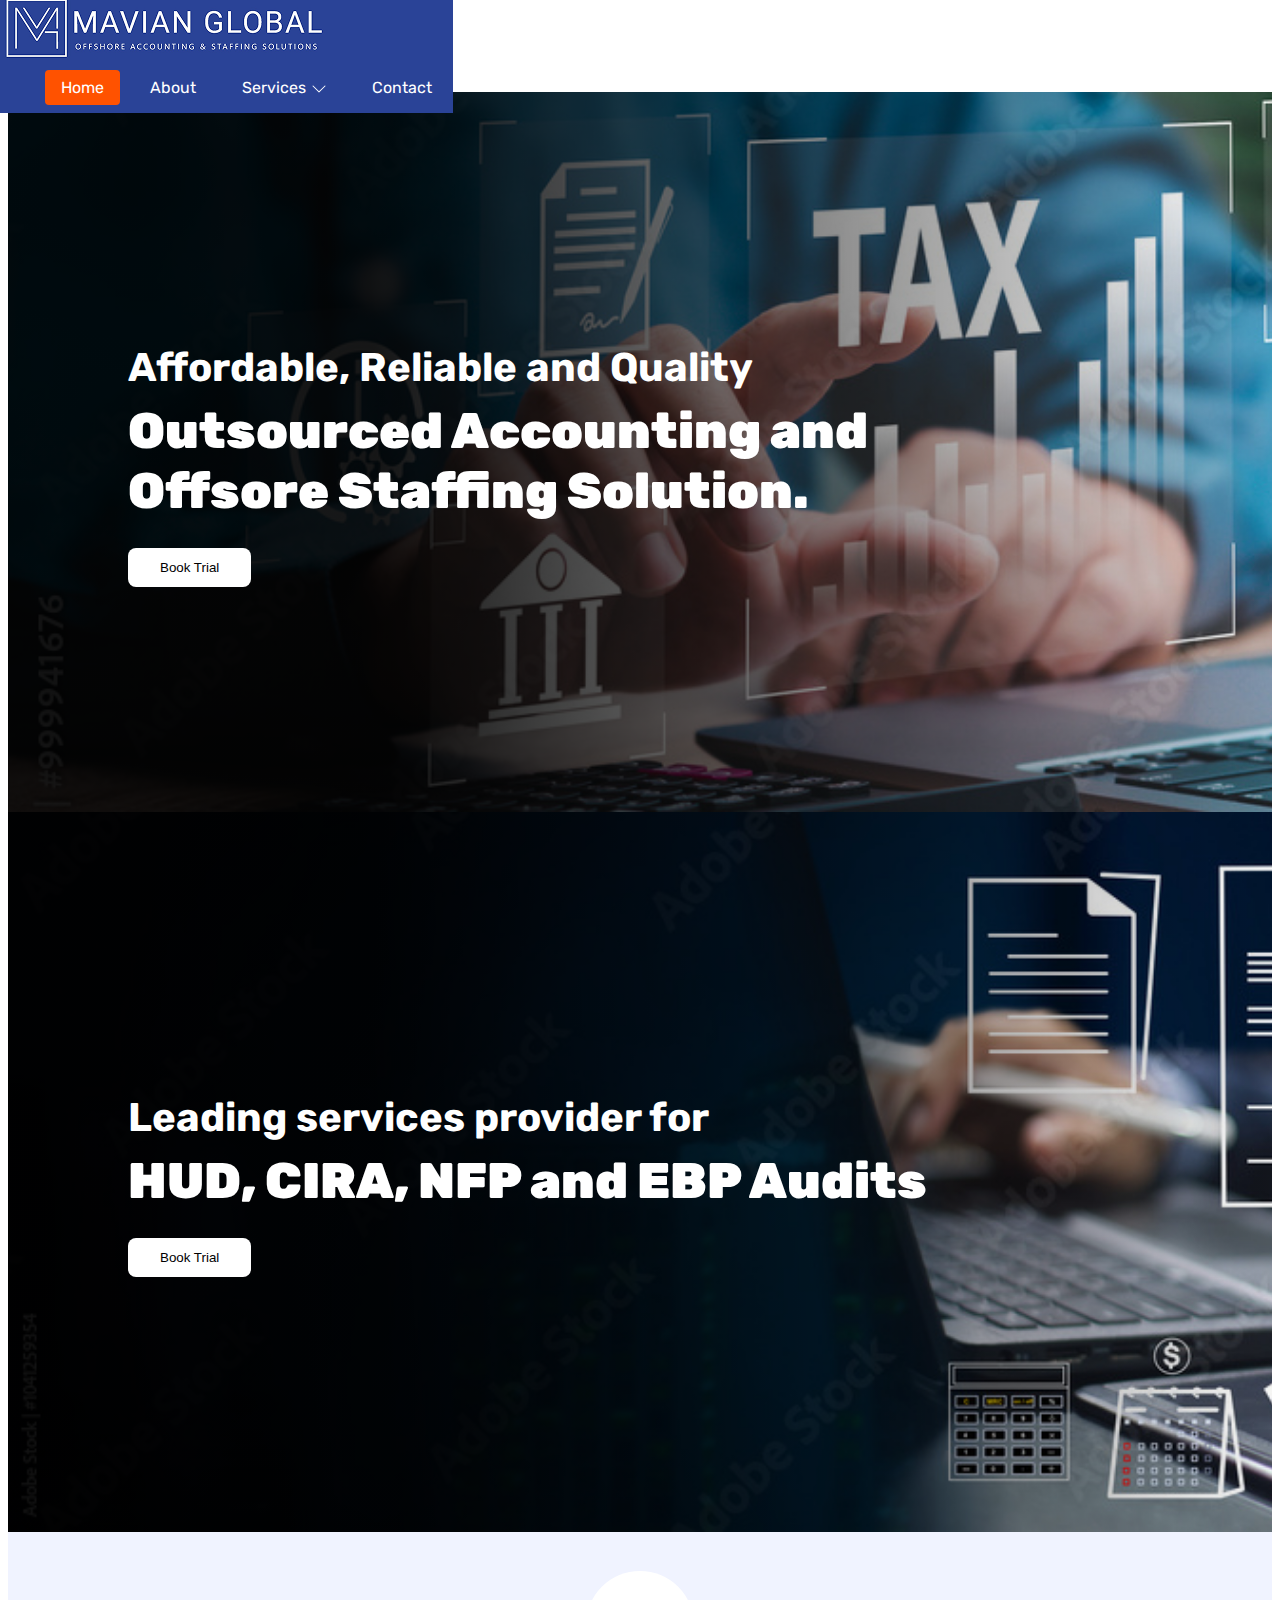
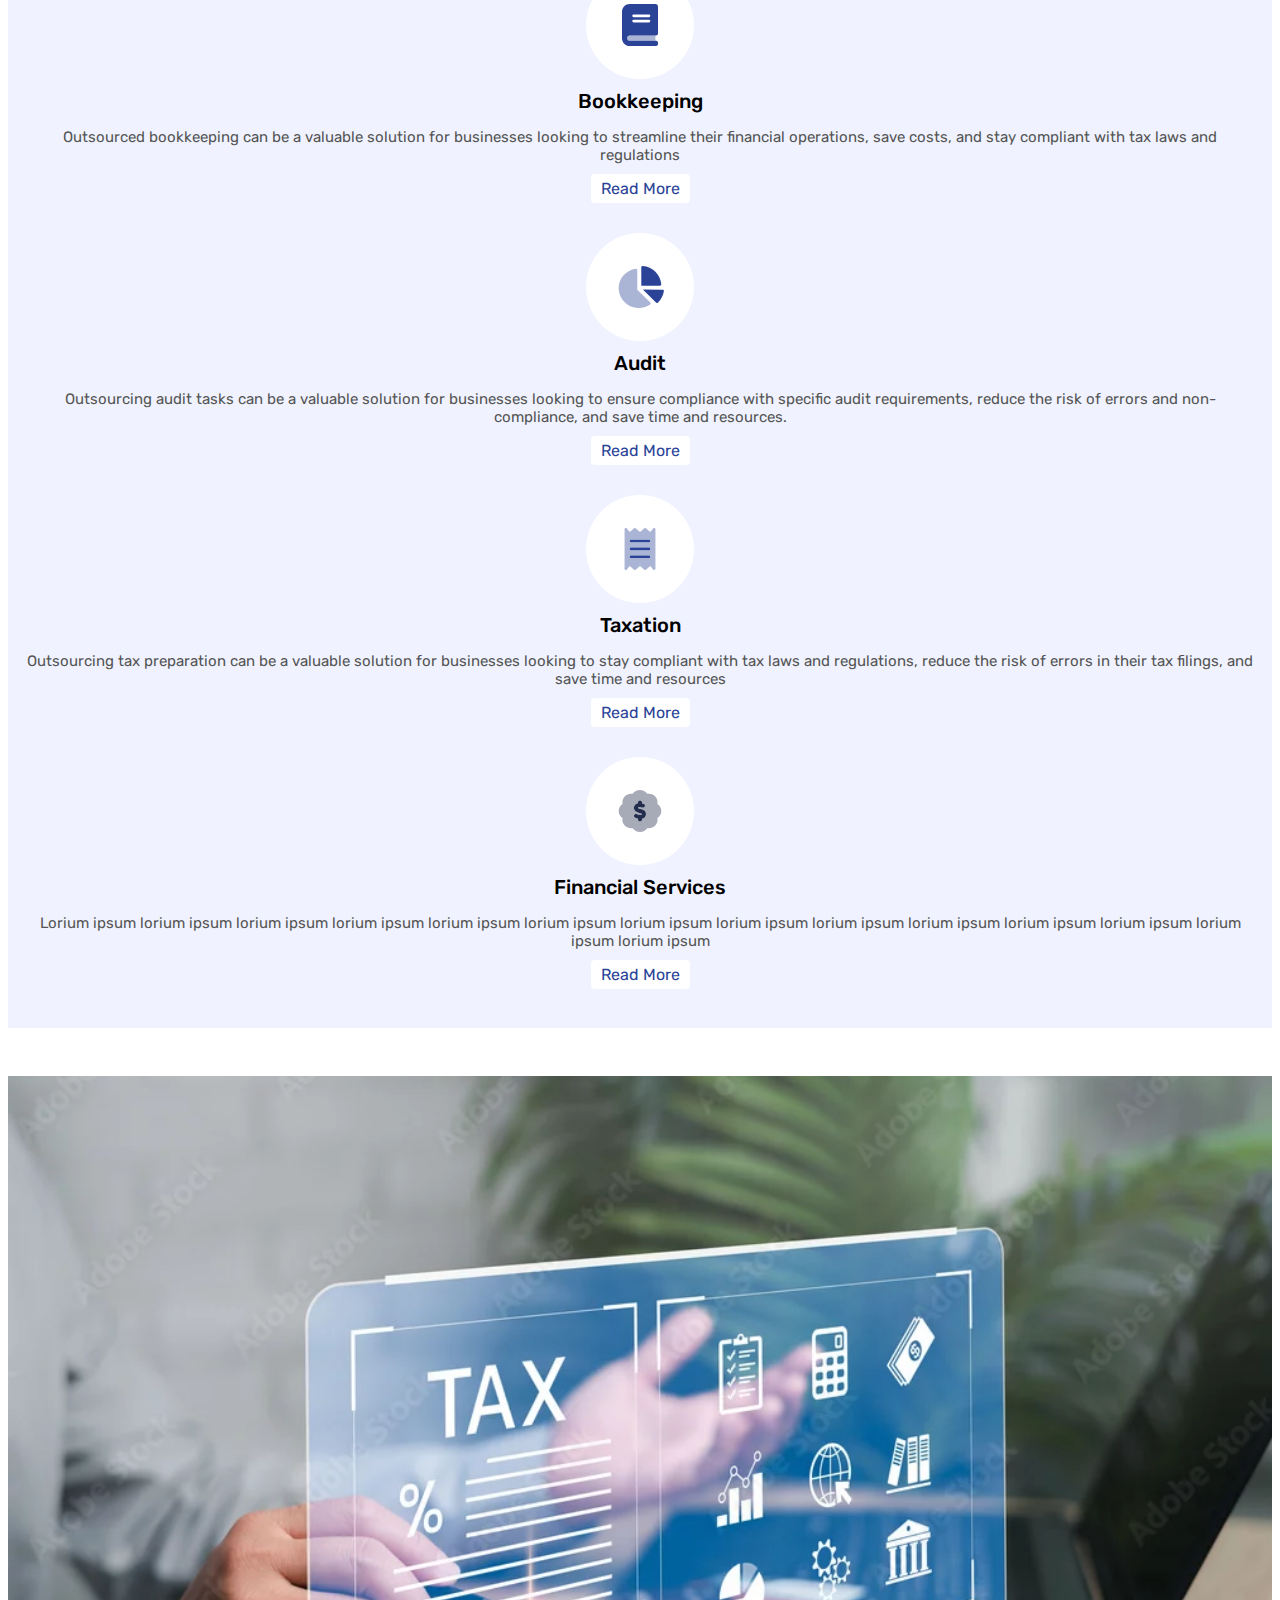
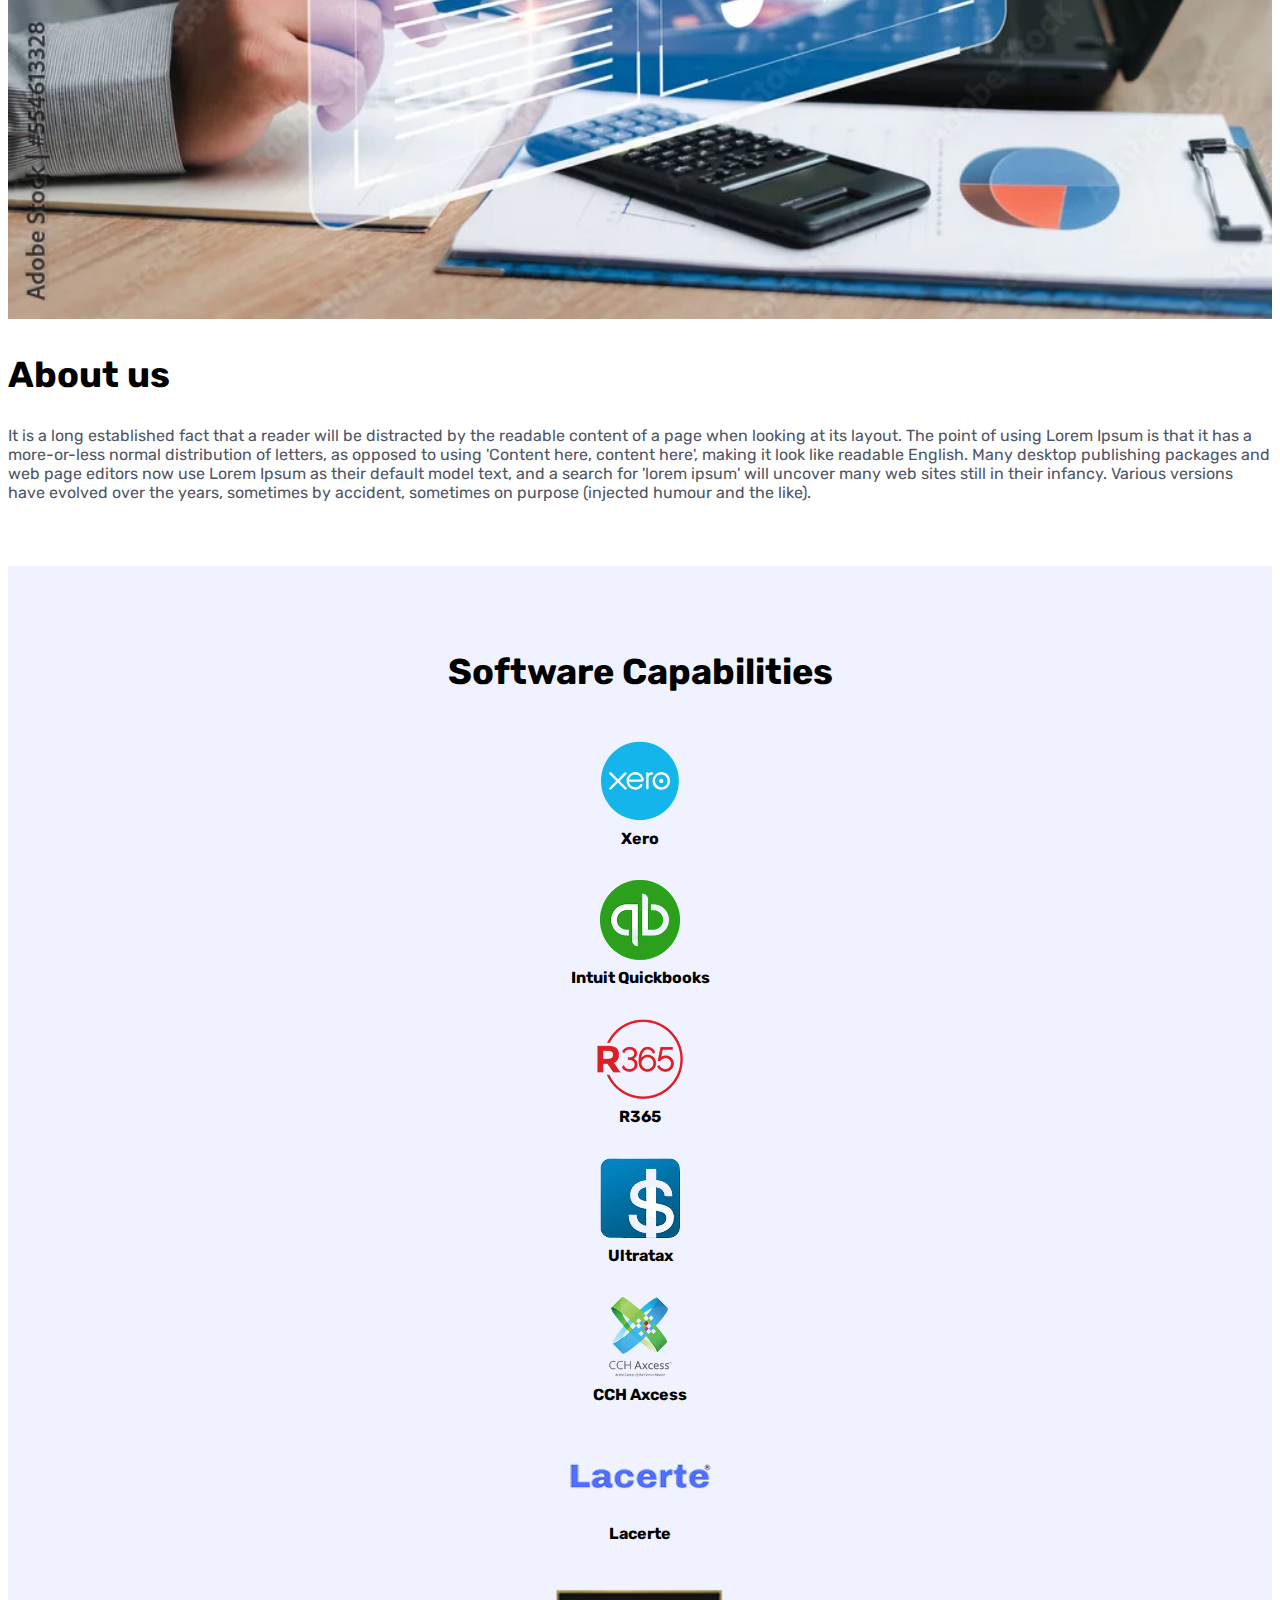
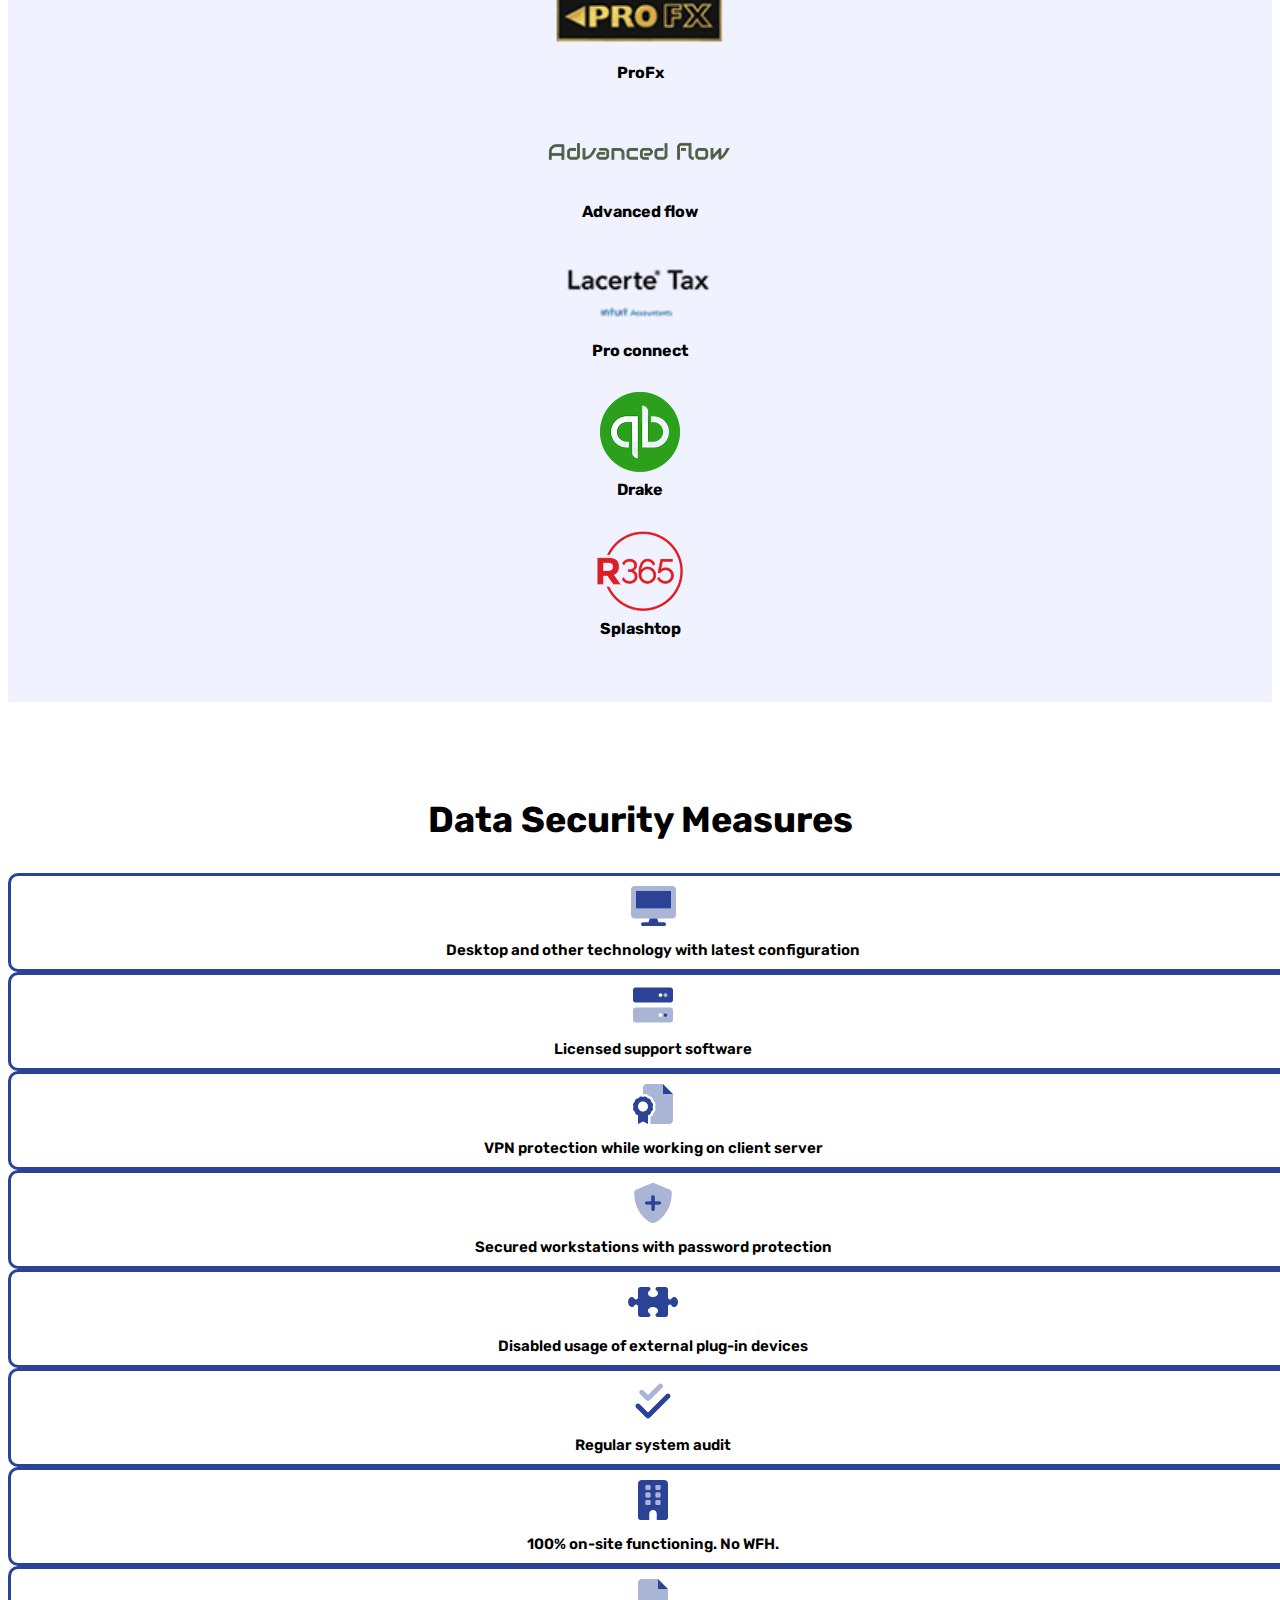
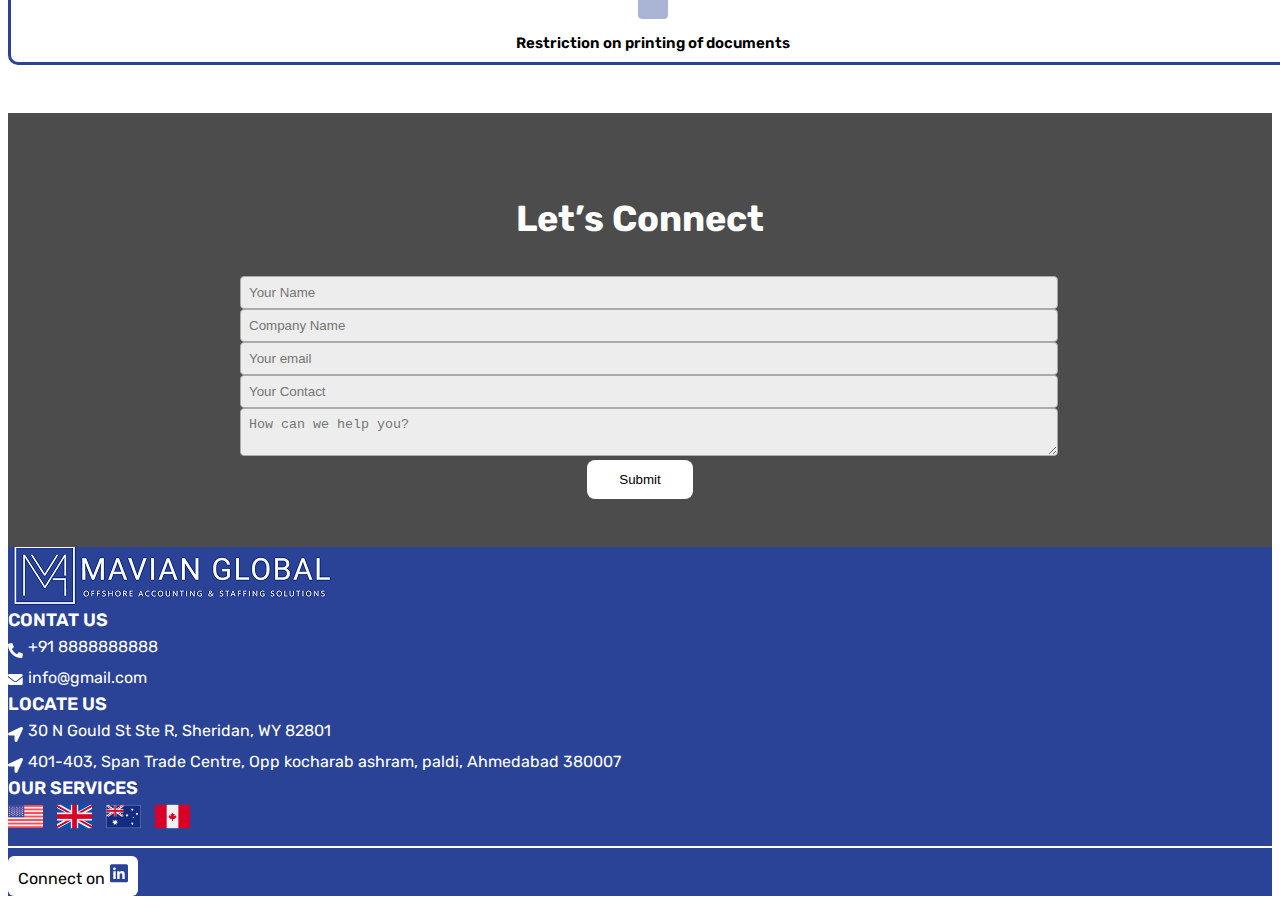
<file: index.html>
<!doctype html>
<html lang="en">
  <head>
    <!-- Required meta tags -->
    <meta charset="utf-8">
    <meta name="viewport" content="width=device-width, initial-scale=1">
     <link rel="icon" type="image/x-icon" href="favicon.jpg">
    <!-- Bootstrap CSS -->
    <link href="https://cdn.jsdelivr.net/npm/bootstrap@5.0.2/dist/css/bootstrap.min.css" rel="stylesheet" integrity="sha384-EVSTQN3/azprG1Anm3QDgpJLIm9Nao0Yz1ztcQTwFspd3yD65VohhpuuCOmLASjC" crossorigin="anonymous">
    <link rel="stylesheet" href="https://owlcarousel2.github.io/OwlCarousel2/assets/owlcarousel/assets/owl.carousel.min.css">
	<link rel="stylesheet" href="https://owlcarousel2.github.io/OwlCarousel2/assets/owlcarousel/assets/owl.theme.default.min.css">
    <link rel="stylesheet" href="style.css">
    <script src="https://owlcarousel2.github.io/OwlCarousel2/assets/vendors/jquery.min.js"></script>
	<script src="https://owlcarousel2.github.io/OwlCarousel2/assets/owlcarousel/owl.carousel.js"></script>
	<script src="https://cdn.jsdelivr.net/npm/bootstrap@5.0.2/dist/js/bootstrap.bundle.min.js" integrity="sha384-MrcW6ZMFYlzcLA8Nl+NtUVF0sA7MsXsP1UyJoMp4YLEuNSfAP+JcXn/tWtIaxVXM" crossorigin="anonymous"></script>
	<title>Home Page</title>
  </head>
  <body>
	<nav class="container-fluid navbar navbar-expand-lg primary-bg-color">
		<div class="container">
		  <a class="navbar-brand" href="#"><img src="home/logo.png" alt="logo"/></a>
		  <button class="navbar-toggler">
			<span></span>
			<span></span>
			<span></span>
		  </button>
		<ul class="navbar-nav">
		  <li>
			<a class="active" href="index.html">Home</a>
		  </li>
		  <li>
			<a href="about.html">About</a>
		  </li>
		  <li class="dropdown">
			<a href="javascript:void(0)">
			  Services<img src="chevron-down.svg" alt="icon" />
			</a>
			<ul class="dropdown-menu-list">
			  <li><a href="usa-services.html">USA</a></li>
			  <li><a href="uk-services.html">UK</a></li>
			  <li><a href="australia-services.html">Australia</a></li>
			  <li><a href="canada-services.html">Canada</a></li>
			</ul>
		  </li>
		  <li>
			<a href="contact.html">Contact</a>
		  </li>
		</ul>
		</div>
	  </nav>
		<section class="container-fluid home">
			<div class="owl-carousel owl-theme slider">
		    <div class="item">
					<div class="slide one">
						<div class="hero-content">
							<h1>Affordable, Reliable and Quality
								<strong>Outsourced Accounting and Offsore Staffing Solution.</strong>
							</h1>
							<button class="btn btn-neutral">Book Trial</button>
						</div>
					</div>
				</div>
				<div class="item">
					<div class="slide two">
						<div class="hero-content">
							<h1>Leading services provider for
								<strong>HUD, CIRA, NFP and EBP Audits</strong>
							</h1>
							<button class="btn btn-neutral">Book Trial</button>
						</div>
					</div>
				</div>
			</div>
		</section>
		<section class="container-fluid services">
			<div class="container">
				<div class="row">
					<div class="col-lg-3 col-sm-6 col-xs-12">
						<div class="about-box">
							<div class="inner-about-circle"><img src="bookkeeping.svg" alt="Bookkeeping"></div>
							<span>Bookkeeping</span>
							<p>Outsourced bookkeeping can be a valuable solution for businesses looking to streamline their financial operations, save costs, and stay compliant with tax laws and regulations</p>
							<a href="bookkeeping.html">Read More</a>
						</div>
					</div>
					<div class="col-lg-3 col-sm-6 col-xs-12">
						<div class="about-box">
							<div class="inner-about-circle"><img src="audit.svg" alt="Audit"></div>
							<span>Audit</span>
							<p>Outsourcing audit tasks can be a valuable solution for businesses looking to ensure compliance with specific audit requirements, reduce the risk of errors and non-compliance, and save time and resources.</p>
							<a href="bookkeeping.html">Read More</a>
						</div>
					</div>
					<div class="col-lg-3 col-sm-6 col-xs-12">
						<div class="about-box">
							<div class="inner-about-circle"><img src="taxation.svg" alt="Taxation"></div>
							<span>Taxation</span>
							<p>Outsourcing tax preparation can be a valuable solution for businesses looking to stay compliant with tax laws and regulations, reduce the risk of errors in their tax filings, and save time and resources</p>
							<a href="bookkeeping.html">Read More</a>
						</div>
					</div>
					<div class="col-lg-3 col-sm-6 col-xs-12">
						<div class="about-box">
							<div class="inner-about-circle"><img src="finance.svg" alt="Financial Services"></div>
							<span>Financial Services</span>
							<p>Lorium ipsum lorium ipsum lorium ipsum lorium ipsum lorium ipsum lorium ipsum lorium ipsum lorium ipsum lorium ipsum lorium ipsum lorium ipsum lorium ipsum lorium ipsum lorium ipsum </p>
							<a href="bookkeeping.html">Read More</a>
						</div>
					</div>
				</div>
			</div>
		</section>
		<section class="container about">
			<div class="row align-items-center">
				<div class="col-lg-6 col-md-12">
					<img src="home/about.jpg" class="about-img" alt="home">
				</div>
				<div class="col-lg-6 col-md-12">
					<h2>About us</h2>
					<p>It is a long established fact that a reader will be distracted by the readable content of a page when looking at its layout. The point of using Lorem Ipsum is that it has a more-or-less normal distribution of letters, as opposed to using 'Content here, content here', making it look like readable English. Many desktop publishing packages and web page editors now use Lorem Ipsum as their default model text, and a search for 'lorem ipsum' will uncover many web sites still in their infancy. Various versions have evolved over the years, sometimes by accident, sometimes on purpose (injected humour and the like).</p>
				</div>
			</div>
		</section>
		<section class="container-fluid capabilities">
			<div class="container">
				<h3>Software Capabilities</h3>
				<div class="row">
					<div class="owl-carousel owl-theme software">
					    <div class="item">
					    	<div class="box">
									<img src="software/xero.svg" alt="Xero">
									<strong>Xero</strong>
								</div>
					    </div>
					    <div class="item">
					    	<div class="box">
									<img src="software/intuit-quickbooks.png" alt="Intuit quickbooks" />
									<strong>Intuit Quickbooks</strong>
								</div>
					    </div>
					    <div class="item">
						    <div class="box">
									<img src="software/r365.png" alt="R365">
									<strong>R365</strong>
								</div>
					    </div>
					    <div class="item">
						    <div class="box">
									<img src="software/ultratax.png" alt="Ultratax">
									<strong>Ultratax</strong>
								</div>
					    </div>
					    <div class="item">
						    <div class="box">
									<img src="software/cch-axcess.png" alt="CCH Axcess">
									<strong>CCH Axcess</strong>
								</div>
							</div>
							<div class="item">
								<div class="box">
									<img src="software/lacerte.png" alt="Lacerte">
									<strong>Lacerte</strong>
								</div>
							</div>
							<div class="item">
								<div class="box">
									<img src="software/profx.png" alt="ProFx">
									<strong>ProFx</strong>
								</div>
							</div>
							<div class="item">
								<div class="box">
									<img src="software/advanced-flow.png" alt="Advanced flow">
									<strong>Advanced flow</strong>
								</div>
							</div>
							<div class="item">
								<div class="box">
									<img src="software/lacerte-new.png" alt="Pro connect">
									<strong>Pro connect</strong>
								</div>
							</div>
							<div class="item">
								<div class="box">
									<img src="software/intuit-quickbooks.png" alt="Drake">
									<strong>Drake</strong>
								</div>
							</div>
							<div class="item">
								<div class="box">
									<img src="software/r365.png" alt="Splashtop">
									<strong>Splashtop</strong>
								</div>
							</div>
					</div>
				</div>
			</div>
		</section>
		<section class="container data-security">
			<h4>Data Security Measures</h4>
			<div class="row mb-lg-3">
				<div class="col-lg-3 col-md-4 col-sm-6 mb-3">
					<span class="point"><img src="data-security/desktop.svg" alt=""/>Desktop and other technology with latest configuration</span>
				</div>
				<div class="col-lg-3 col-md-4 col-sm-6 mb-3">
					<span class="point"><img src="data-security/server.svg" alt=""/>Licensed support software</span>
				</div>
				<div class="col-lg-3 col-md-4 col-sm-6 mb-3">
					<span class="point"><img src="data-security/file-certificate.svg" alt=""/>VPN protection while working on client server</span>
				</div>
				<div class="col-lg-3 col-md-4 col-sm-6 mb-3">
					<span class="point"><img src="data-security/shield-plus.svg" alt=""/>Secured workstations with password protection</span>
				</div>
				<div class="col-lg-3 col-md-4 col-sm-6 mb-3">
					<span class="point"><img src="data-security/puzzle-piece-simple.svg" alt=""/>Disabled usage of external plug-in devices</span>
				</div>
				<div class="col-lg-3 col-md-4 col-sm-6 mb-3">
					<span class="point"><img src="data-security/check-double.svg" alt=""/>Regular system audit</span>
				</div>
				<div class="col-lg-3 col-md-4 col-sm-6 mb-3">
					<span class="point"><img src="data-security/building.svg" alt=""/>100% on-site functioning. No WFH.</span>
				</div>
				<div class="col-lg-3 col-md-4 col-sm-6 mb-3">
					<span class="point"><img src="data-security/file.svg" alt=""/>Restriction on printing of documents</span>
				</div>
			</div>
		</section>
		<section class="container-fluid contact-section">
			<div class="contact-form">
				<div class="row">
					<div class="col">
						<h3 class="mb-4">Let’s Connect</h3>
						<form>
							<div class="row mb-4">
								<div class="col-6">
									<input type="text" placeholder="Your Name" />						
								</div><div class="col-6">
									<input type="text" placeholder="Company Name" />						
								</div>
							</div>
							<div class="row mb-4">
								<div class="col-6">
									<input type="email" placeholder="Your email" />						
								</div><div class="col-6">
									<input type="number" placeholder="Your Contact" />						
								</div>
							</div>
							<div class="row mb-4">
								<div class="col-12">
									<textarea placeholder="How can we help you?"></textarea>
								</div>
							</div>
							<button type="submit" class="btn-neutral">Submit</button>
						</form>
					</div>
				</div>
			</div>
		</section>
		<footer class="container-fluid pt-3 pb-3">
			<div class="container">
				<div class="row">
					<div class="col-lg-3">
						<a href="index.html" class="footer-logo"><img src="home/logo.png" alt="logo"/></a>
					</div>
					<div class="col-lg-3">
						<strong class="footer-header">contat us</strong>
						<ul class="footer-menu">
							<li><img src="contact.svg" alt="contact" /><a href="tel:+91 8888888888">+91 8888888888</a></li>
							<li><img src="email.svg" alt="email" /><a href="mailto:info@gmail.com">info@gmail.com</a></li>
						</ul>
					</div>
					<div class="col-lg-3">
						<strong class="footer-header">locate us</strong>
						<ul class="footer-menu">
							<li><img src="location.svg" alt="location" /><span>30 N Gould St Ste R, Sheridan, WY 82801</span></li>
							<li><img src="location.svg" alt="location" /><span>401-403, Span Trade Centre, Opp kocharab ashram, paldi, Ahmedabad 380007</span></li>
						</ul>
					</div>
					<div class="col-lg-3">
						<strong class="footer-header">our services</strong>
						<ul class="flags">
							<li><a href="usa-services.html"><img src="united-states.png" /></a></li>
							<li><a href="uk-services.html"><img src="uk.png" /></a></li>
							<li><a href="australia-services.html"><img src="australia.png" /></a></li>
							<li><a href="canada-services.html"><img src="canada.png" /></a></li>
						</ul>
						<hr/>
						<a href="javascript:void(0)" class="social-icon"><span>Connect on</span><img src="linkedin.svg" alt="linkedin" /></a>
					</div>
				</div>
			</div>
		</footer>
		<button class="scrolltop" onclick='window.scrollTo({top: 0, behavior: "smooth"});'><img src="arrow-up.svg" alt="scrolltop"></button>
  </body>
  <script type="text/javascript">
	$(".navbar-toggler").click(function(){
		$(".navbar-nav").slideToggle();
	});
	var windowsize = $(window).width();
	if (windowsize < 992) {
		$(".dropdown").click(function(){
			$(".dropdown-menu-list").slideToggle();
		});
	}
	$(window).scroll(function(){
		var scrolltop = $('.scrolltop'),
			scroll = $(window).scrollTop();

		if (scroll >= 150) scrolltop.addClass('fixed');
		else scrolltop.removeClass('fixed');
	});
  	$('.owl-carousel.slider').owlCarousel({
  		loop:true,
	    nav:true,
	    dots:false,
	    center:true,
      autoplayTimeout:3000,
	    autoplay: true,
	    animateOut: 'fadeOut',
	    items:1
  	})
  	$('.owl-carousel.software').owlCarousel({
		    loop:true,
		    margin:10,
		    nav:false,
		    autoplayTimeout:3000,
		    autoplay: true,
		    responsive:{
	        0:{
	            items:2
	        },
	        786:{
	            items:4
	        },
	        1280:{
	            items:6
	        }
	    }
		})
  </script>
</html>
</file>
<file: style.css>
@import url('https://fonts.googleapis.com/css2?family=Rubik:ital,wght@0,300..900;1,300..900&display=swap');
body,html{font-family: "Rubik", serif;}
.primary-bg-color{background: #2A4397 !important}
.primary-text-color{background: #2A4397 !important}
.btn-primary{background: #2A4397;transition: .2s all;box-shadow: 0 10px 10px hsl(226deg 56% 38% / 25%);border-radius:8px;border:none;padding:12px 32px;}
.btn-primary:hover{background: #ff5200;transition: .2s all}
.btn-neutral{background: #fff;color: #000;padding: 12px 32px;border-radius:8px;border: none;transition: .2s all;position: relative;top: 0;text-decoration: none;}
.btn-white{background: #fff;color: #000;padding: 12px 32px;border-radius:8px;border: none;display: table;text-decoration: none;}
.btn-white:hover{color: #ff5200}
.btn-neutral:hover{transition: .2s all;background: #ff5200;color: #fff}
h1{font-size: 40px;color: #fff;}
h2,h3,h4{font-size: 36px}
.bg-white{background: #fff !important}

/*----Home Nav----*/
.navbar{z-index: 99;position: fixed;left: 0;top: 0;}
.navbar-nav li{display: inline-block;margin: 0 5px;}
.navbar-nav li{margin: 0 5px;}  
.navbar-nav .dropdown li{margin:0}
.navbar-nav a{color: #fff;padding: 8px 16px !important;border-radius:4px;transition: .2s all;text-decoration: none;}
.navbar-nav a:hover{transition: .2s all;background: #ff5200;}
.navbar-nav a.active{background: #ff5200;}
.navbar-toggler{display: none;}
.dropdown-menu-list{visibility: hidden;transition: .2s all;position: absolute;left: 0;top:40px;padding: 0;border-radius: 4px;background: #fff;width: 130px}
.navbar-nav .dropdown img{margin-left:6px }
.dropdown-menu-list li{display: table;width: 100%;}
.dropdown-menu-list li a{padding: 5px;color: #000;transition: .2s all;display: table;width: 100%;}
.dropdown-menu-list li a:hover{color: #fff;transition: .2s all}
.navbar-nav .dropdown:hover .dropdown-menu-list{visibility: visible;transition: .2s all;top: 30px;}
.navbar-toggler span{width: 20px;height: 2px;background-color: #fff;display: table;margin: 4px auto;}
.navbar-toggler:focus{box-shadow: none;}
/*----Home Nav End----*/

/*----Home Hero----*/
.home{position: relative;padding: 84px 0 0 0;}
.home .slide{width: 100%;height:100%;background-size: cover;}
.home .slide.one{background-image: url('home/hero.jpg');}
.home .slide.two{background-image: url('home/hero-2.jpg');}
.home .item{position: relative;height: 80vh}
.home .slide:before{content: '';position: absolute;width: 100%;height: 100%;background:linear-gradient(87deg, rgb(0 0 0 / 90%) 30%, rgb(0 0 0 / 0%));left: 0;top: 0;}
.home .slide .hero-content{display: block;height: 100%;align-content: center;position: relative;left: 120px;max-width: 70%;}
.home strong{font-size: 50px;color: #fff;margin: 10px 0 20px 0;display: block;}
.home .owl-theme .owl-nav{margin: 0;}
.home .owl-theme .owl-nav .owl-prev,.home .owl-theme .owl-nav .owl-next{position: absolute;top: 45%;transition: .2s all;border: 3px solid transparent;background: #fff;width: 50px;height: 50px;border-radius: 50%;font-size: 20px;}
.home .owl-theme .owl-nav .owl-prev{left: 20px}
.home .owl-theme .owl-nav .owl-next{right: 20px}
.home .owl-theme .owl-nav .owl-prev:hover,.home .owl-theme .owl-nav .owl-next:hover{background: #ff5200;border: 3px solid #fff;color: #fff;transition: .2s all}
/*----Home Hero End----*/

/*----Home Service----*/
.services{background: #F0F3FF;padding: 24px 0;}
.services h2{text-align: center;}
.services .about-box .inner-about-circle{width: 100px;height: 100px;margin: 0 auto;background: #fff;border-radius: 50%;align-content: center;border: 4px solid transparent;transition: .2s all;margin-bottom:10px}
.services .about-box:hover .inner-about-circle{border-color: #ff5200;transition: .2s all}
.services .about-box img {display: table;margin: 0 auto;height: 42px}
.services .about-box span{text-align: center;position: relative;font-size: 20px;font-weight: 500;margin-bottom: 15px;display: block;}
.services .about-box p{text-align: center;color: #555;font-size: 15px;margin: 0}
.services .about-box{position: relative;border-radius: 10px;transition: .2s linear;padding: 15px;height: 100%}
.services .about-box:hover{background-color: #fff;transition: .2s linear;}
.services .about-box a{margin: 0 auto;transition: .2s linear;display: table;background: #fff;color: #2a4397;text-decoration: none;padding: 5px 10px;border-radius: 4px;margin-top: 10px;}
.services .about-box:hover a{background-color: #ff5200;color: #fff;;transition: .2s linear;}
/*----Home Service End----*/

/*----Home About----*/
.about{padding: 48px 0}
.about p{color: #4F5665}
.about .about-img{width:100%}
/*----Home About End----*/

/*----Home Capability----*/
.capabilities{background: #F0F3FF;padding: 48px 15px}
.capabilities h3{text-align: center;margin-bottom:32px;}
.capabilities .box{text-align: center;padding: 16px 0}
.capabilities img{height: 80px;display: table;margin: 0 auto 8px auto;width: initial !important;}
.capabilities .owl-theme .owl-dots .owl-dot.active span{background: #2A4397;width: 20px}
.capabilities .owl-theme .owl-dots .owl-dot.active span,.capabilities .owl-theme .owl-dots .owl-dot span{outline: none;}
/*----Home Capability End----*/

/*----Home DS----*/
.data-security{padding: 48px 0 }
.data-security h4{text-align: center;margin-bottom: 32px}
.data-security .point img{height:40px;margin:0 auto 15px auto;display: table;}
.data-security .point{font-size: 16px;font-weight: 600;text-align: center;height: 100%;}
.data-security .point{font-size: 15px;vertical-align: middle;padding: 10px;width: 100%;display: table;border: 3px solid #2a4397;border-radius: 10px;transition: .2s all}
.data-security .point:hover{background-color: #eee;transition: .2s all;border: 3px solid #ff5200;}
/*----Home DS End----*/

/*----Home Contact----*/
.contact-section{background-image: url(home/contact.jpg);padding: 48px 0;position: relative;background-position:center;background-size:cover; background-repeat: no-repeat;background-attachment: fixed;}
.contact-section:before{content: '';position: absolute;left: 0;top: 0;background: rgba(0,0,0,.7);width: 100%;height: 100%}
.contact-section input,.contact-section textarea{width: 100%;border:1px solid #AAAAAA;border-radius: 4px;background: rgb(255 255 255 / 90%);padding: 8px}
.contact-section .contact-form h3{color: #fff;text-align: center;}
.contact-form{max-width: 800px;margin: 0 auto;position: relative;padding:0 15px ;}
.contact-section button{margin: 0 auto;display: table;}
/*----Home Conact End----*/

/*----Home Footer----*/
footer{background: #2A4397}
footer ul{padding: 0;margin: 0}
footer li{list-style: none;display: inline-block;}
footer .footer-menu li{position: relative;display: table;}
footer .footer-menu img{width: 15px;position: absolute;left: 0;top:12px}
footer .footer-menu a,footer .footer-menu span{padding: 6px 0px 6px 20px;display: inline-block;color: #fff;text-decoration: none;transition: .2s all}
footer .footer-menu a:hover{color: #ccc;transition: .2s all}
footer .social-icon{width: 130px;height: 40px;transition: .2s all;background: #fff;border-radius:6px;display: block;text-align: center;align-content: center;text-decoration: none;color: #000}
footer .social-icon span{margin-right: 5px}
footer .social-icon:hover{background: #eee;transition: .2s all;}
footer .footer-logo{display: table;}
footer .footer-logo img{width: 100%}
footer .footer-header{color: #fff;text-transform: uppercase;font-size: 18px;font-weight: 600;}
footer .flags li{margin-right:10px }
footer .flags img{width: 35px}
footer .social-icon span{display: inline-block;vertical-align: middle;}
hr{border:1px solid #fff}

.scrolltop{position: fixed;bottom: 10px;right: 20px;z-index: 99;visibility: hidden;transition: .2s linear;background: #000;border: none;width: 45px;border-radius: 5px;height: 45px;}
.scrolltop:hover{background: #ff5200;transition: .2s linear}
.scrolltop.fixed{visibility: visible;bottom: 20px;transition: .2s linear}
/*----Home Footer End----*/

/*----All Page Headers----*/
.breadcrum{padding: 0;margin-top: 80px;width: 100%;height: 400px;background-repeat: no-repeat;background-size: cover;background-position: center;display: flex;position: relative;}
.breadcrum:before{content: '';position: absolute;background: linear-gradient(45deg, rgb(0 0 0 / 80%), transparent);width: 100%;height: 100%;}
.breadcrum .content{color:#fff;align-self:center;position: relative;}
.breadcrum.about-bg{background-image: url(about/about.png);}
.breadcrum.contact-bg{background-image: url(contact.jpg);}
.breadcrum.bookkeeping{background-image: url(bookkeeping.jpg);}
.breadcrum.usa-bg{background-image: url(services/usa.jpg);}
.breadcrum.uk-bg{background-image: url(services/uk.jpg);}
.breadcrum.canada-bg{background-image: url(services/canada.jpg);}
.breadcrum.australia-bg{background-image: url(services/australia.jpg);}
.breadcrum.leadership-bg{background-image: url(leadership.jpg);}
.breadcrum h6{font-size: 32px;font-weight: 700;}
.breadcrum span{font-size: 26px;font-weight: 500;color: #fff;}
/*----End----*/

/*----Breadcrum----*/
.breadcrum-row{background-color: #eee;padding: 15px;}
.breadcrum-row a{margin-right:5px;color: #000;text-decoration: none;}
.breadcrum-row a:nth-child(2){margin-left: 5px}
.breadcrum-row span{color:#ff5200;margin-left: 5px;}
/*----Breadcrum End----*/

/*----About Page Section 1----*/
.about-us{padding: 48px 15px;vertical-align: middle;}
.about-us .about-box {text-decoration: none}
.about-us img{width: 100%;transition: .2s all;filter: grayscale(100%);margin-bottom: 10px}
.about-us .about-box strong, .about-us .about-box span{display: table;transition: .2s all;}
.about-us .about-box:hover img{transition: .2s all;filter: grayscale(0);}
.about-us .about-box strong{color: #000;}
.about-us .about-box span{color: #555}
.about-us .about-box:hover strong{color:#ff5200;transition: .2s all}
/*----About Page Section 1 End----*/

/*----Contact Page ----*/
.contact-us{padding: 48px 15px;}
.contact-us input,.contact-us textarea{width: 100%;border:1px solid #AAAAAA;border-radius: 4px;background: rgb(255 255 255 / 90%);padding: 8px}
.contact-us img{width: 30px;}

.contact-map{padding: 0;height:450px}
/*----Contact Page End ----*/

/*----Services Section 2----*/
.business{padding: 48px 15px;}
.business p,.business h2{text-align: center;}
.business p{margin: 0;}
.business .box{overflow: hidden;position: relative;border-radius: 10px;border: 1px solid #ccc;height: 100%;}
.business .box:hover{box-shadow: 0 5px 10px rgba(0,0,0,.5);}
.business .box img{width: 100%;transition: .2s all;}
.business .box:hover img{transform: scale(1.2);transition: .2s all;}
.business .box .content{background-color: #f0f3ff;height: 100%;}
.business .box span{display: block;text-align: center;font-size: 18px;font-weight: 500;padding: 10px;}
.business .box .content-detail{visibility: hidden;left: 0;bottom: -50px;position: absolute;transition: .2s all;height: 100px;padding: 10px;}
.business .box:hover .content-detail{visibility: visible;bottom: 0;transition: .2s all;background-color: #fff;}
/*----Services Section 2 End----*/

/*----services section 3----*/
.services.benifit{background: transparent;padding: 48px 15px}
.services.benifit span,.services.benifit h3{display: block;text-align: center;}
/*----services section 3 End----*/

/*----Services Section 4----*/
.process{background-color: #F0F3FF;padding: 48px 15px;}
.process h3,.process p{text-align: center;}
.process .box{position: relative;z-index: 1;}
.process .box .circle{background-color: #fff;transition: .2s all;border:4px solid transparent;width: 70px;height: 70px;border-radius: 50%;display: flex;margin: 0 auto;align-items: center;}
.process .box:hover .circle{border-color: #ff5200;transition: .2s all;}
.process .box:before{content: '';position: absolute;width: 111%;height: 3px;background: #ccc;left: 90px;top:33px;z-index: -1}
.process .col-lg-2:last-child .box:before{display: none;}
.process .box .circle img{height: 30px;margin: 0 auto;}
.process strong,.process p{text-align: center;display: block;}
.process strong{margin-bottom: 15px;position: relative;}
.process strong:before{position: absolute;content: '';width: 55px;transition: .2s all;height: 4px;border-radius: 5px;background: #ccc;bottom: -8px;margin: 0 auto;left: 0;right: 0;}
.process .box:hover strong:before{background-color: #ff5200;transition: .2s all;width:80px}
.process p{margin: 0;}
.process.bg-white .circle{border-color: #ccc}
/*----Services Section 4 End----*/

.cta-contact{background-color: #ff5200;margin:0 auto 48px auto;padding: 48px 24px;border-radius: 20px;}
.cta-contact h4{color: #fff;}


/*----bookkeeping----*/
.bookkeeping-row{padding: 48px 15px;vertical-align: middle;}
.bookkeeping-row img{width: 100%}
/*----bookkeeping end----*/

/*----Leadership----*/
.leadership-section {padding: 48px 15px}
.leadership-section img{width: 100%}
/*----Leadership End----*/

@media only screen and (max-width:992px){
    h1{font-size: 32px;}
    h2,h3,h4{font-size: 24px;}
    .services,.breadcrum{margin-top: 65px;}

    .navbar-brand img{max-width: 220px;}
    .navbar-toggler{display: inline-block;}
    .navbar-nav{display: none;position: fixed;top: 65px;background: #2a4397;left: 0;right: 0;}
    .navbar-nav li{display: block;}
    .navbar-nav a{display: block;}
    .navbar-nav a:hover{border-radius: 0px;}
    .dropdown-menu-list{visibility: visible;display: none;position: relative;top: 0;border-radius: 0;width: 100%;}
    .navbar-nav .dropdown:hover .dropdown-menu-list{top: 0;}
    .home strong{font-size: 32px;}
    .services .col-lg-3:before, .services .col-lg-3:after{display: none;}
    .about h2{margin-top: 25px;}
    .about .row,.data-security .row{margin: 0;}
    
    .services .about-box{height: initial;maergin-bottom:25px}

    footer .footer-header{margin-top: 25px;display: table;}

    .about-us img{max-width: 250px;}
    
    .contact-us h1{margin-top:45px}

    .process .box:before{display: none;}
    .process .box{margin-bottom: 35px;}
    .cta-contact .btn-neutral{display: table;margin-top:15px}

    .business .box{max-width: 300px;margin: 0 auto 25px auto;height: initial;}
    .bookkeeping-row img{max-width: 400px;margin-bottom: 0px;}
    .bookkeeping-box{margin-bottom: 25px}

    .btn-white{margin-top: 15px}
}
@media only screen and (max-width:768px){
    .owl-nav{display: none;}
    .navbar-nav{top:65px}
    .home{padding: 60px 0 0 0;}
    .home .slide:before{background:rgb(0 0 0 / 60%)}
    .home .item{height: 60vh;}
    .home .slide .hero-content{left: 0;right: 0;text-align: center;max-width: initial;padding: 0 15px;}

    .why-us-box,.workflow-box{margin-bottom: 25px;height: initial;}
}
</file>
